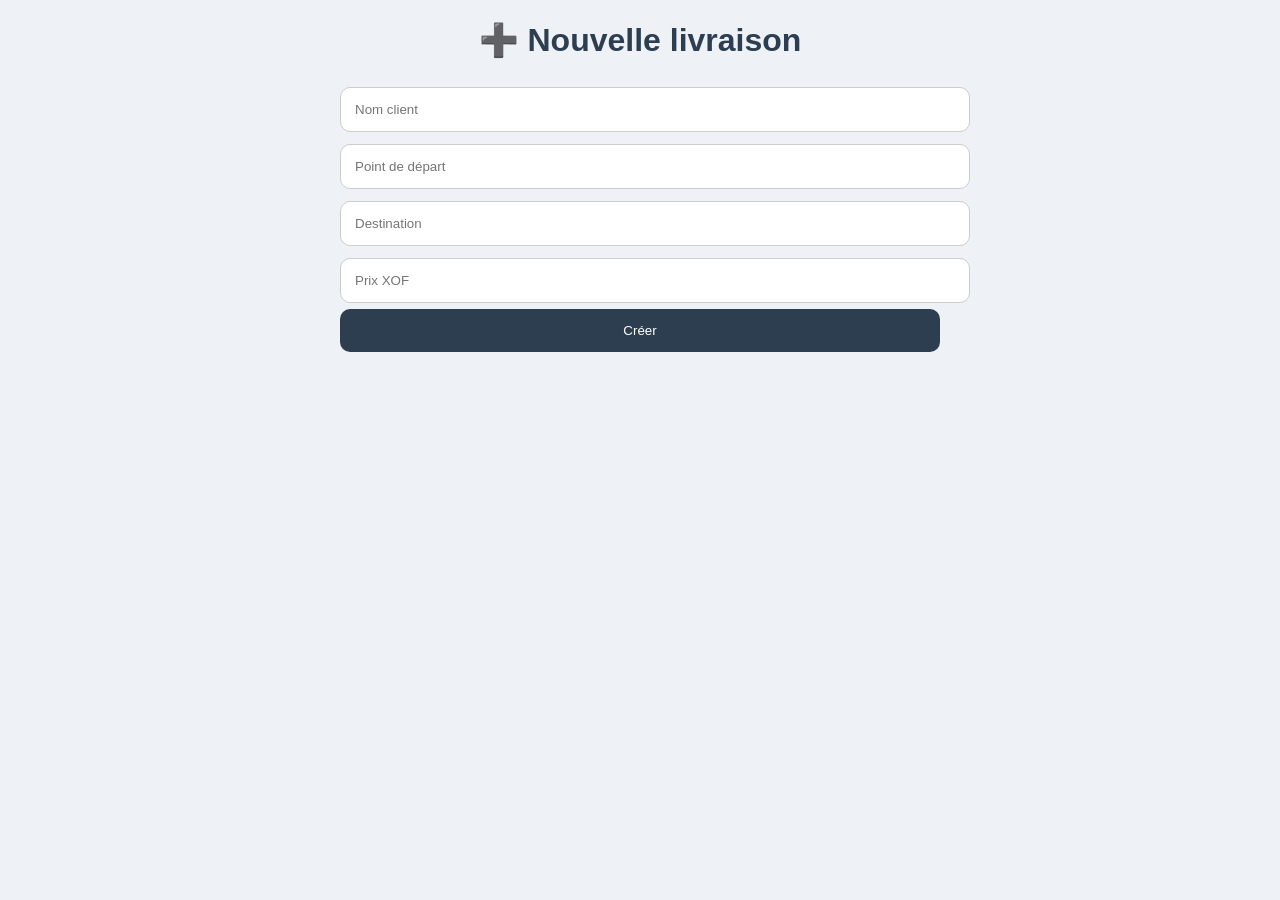
<file: templates/create.html>
<!DOCTYPE html>
<html>
<head>
<meta name="viewport" content="width=device-width, initial-scale=1.0">
<title>Créer livraison</title>
<link rel="stylesheet" href="/static.css">
</head>

<body>

<div class="container">

<h1>➕ Nouvelle livraison</h1>

<form method="POST">

<input name="client" placeholder="Nom client">
<input name="pickup" placeholder="Point de départ">
<input name="destination" placeholder="Destination">
<input name="price" placeholder="Prix XOF">

<button type="submit">Créer</button>

</form>

</div>

</body>
</html>
</file>
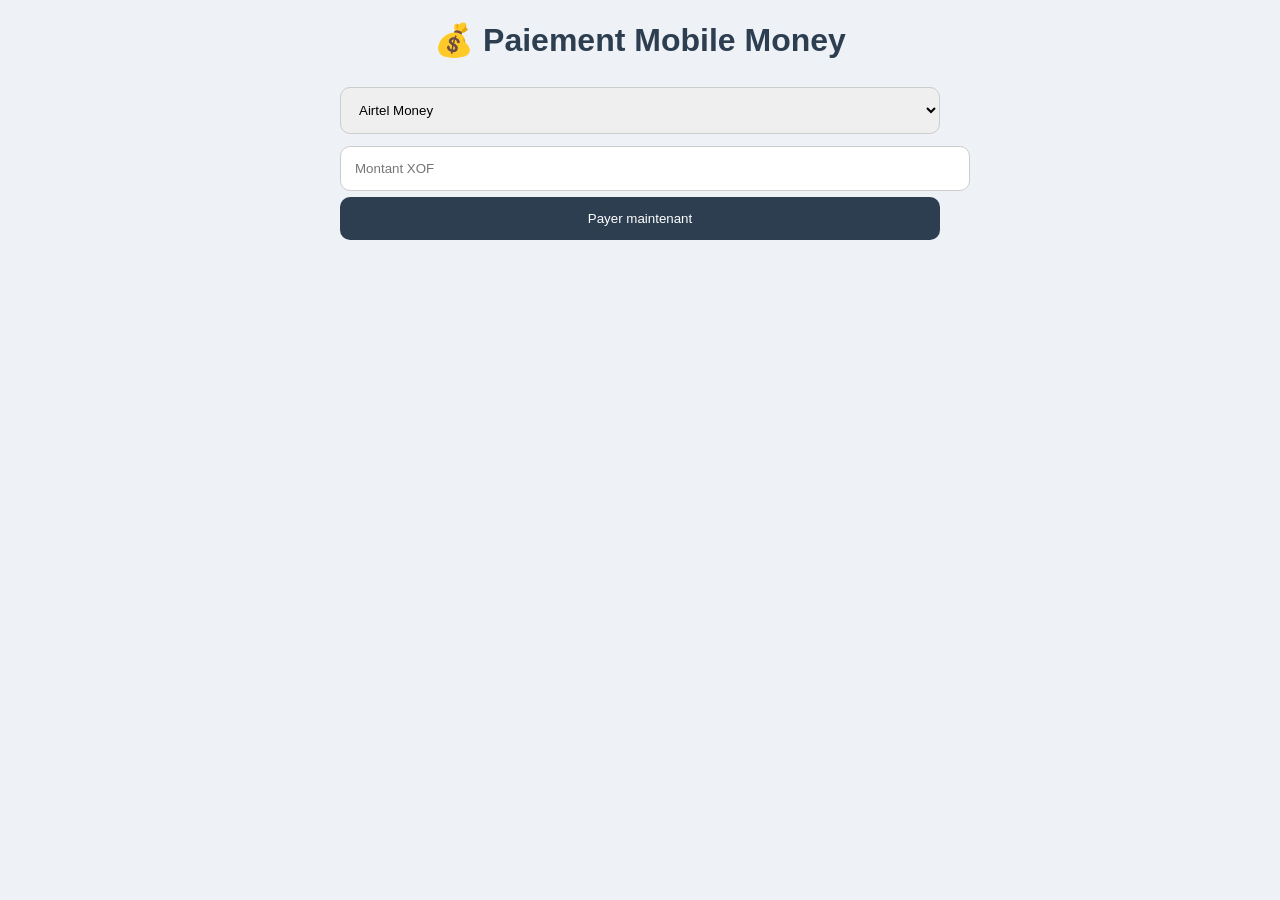
<file: templates/pay.html>
<!DOCTYPE html>
<html>
<head>
<meta name="viewport" content="width=device-width, initial-scale=1.0">
<title>Paiement Mobile Money</title>
<link rel="stylesheet" href="/static.css">
</head>

<body>

<div class="container">

<h1>💰 Paiement Mobile Money</h1>

<select id="method">
    <option value="airtel">Airtel Money</option>
    <option value="orange">Orange Money</option>
    <option value="moov">Moov Flooz</option>
    <option value="wave">Wave</option>
    <option value="mynita">MyNita</option>
</select>

<input id="amount" placeholder="Montant XOF">

<button onclick="pay()">Payer maintenant</button>

</div>

<script>
function pay(){
    let method = document.getElementById("method").value;

    if(method === "airtel"){
        window.location.href = "tel:*500#";
    }

    else if(method === "orange"){
        window.location.href = "tel:#144#";
    }

    else if(method === "moov"){
        window.location.href = "tel:*555#";
    }

    else if(method === "wave"){
        alert("Ouvre ton app Wave et valide le paiement");
    }

    else if(method === "mynita"){
        alert("MyNita : suis les instructions de paiement dans ton application");
    }
}
</script>

</body>
</html>
</file>
<file: static.css>
body {
    font-family: Arial;
    background: #eef2f7;
    margin: 0;
    padding: 0;
    font-size: 16px;
}

.container {
    width: 95%;
    max-width: 600px;
    margin: auto;
}

h1, h2 {
    text-align: center;
    color: #2c3e50;
}

.card {
    background: white;
    padding: 12px;
    margin: 10px 0;
    border-radius: 12px;
    box-shadow: 0 2px 8px rgba(0,0,0,0.1);
}

/* buttons */
a {
    display: block;
    padding: 12px;
    margin-top: 8px;
    text-align: center;
    border-radius: 10px;
    text-decoration: none;
    font-weight: bold;
}

a[href*="accept"] { background: #27ae60; color: white; }
a[href*="deliver"] { background: #2980b9; color: white; }
a[href*="map"] { background: #8e44ad; color: white; }
a[href*="driver"] { background: #f39c12; color: white; }
a[href*="pay"] { background: #e67e22; color: white; }

/* inputs */
input, select {
    width: 100%;
    padding: 14px;
    margin: 6px 0;
    border-radius: 10px;
    border: 1px solid #ccc;
}
button {
    width: 100%;
    padding: 14px;
    background: #2c3e50;
    color: white;
    border: none;
    border-radius: 10px;
}
</file>
